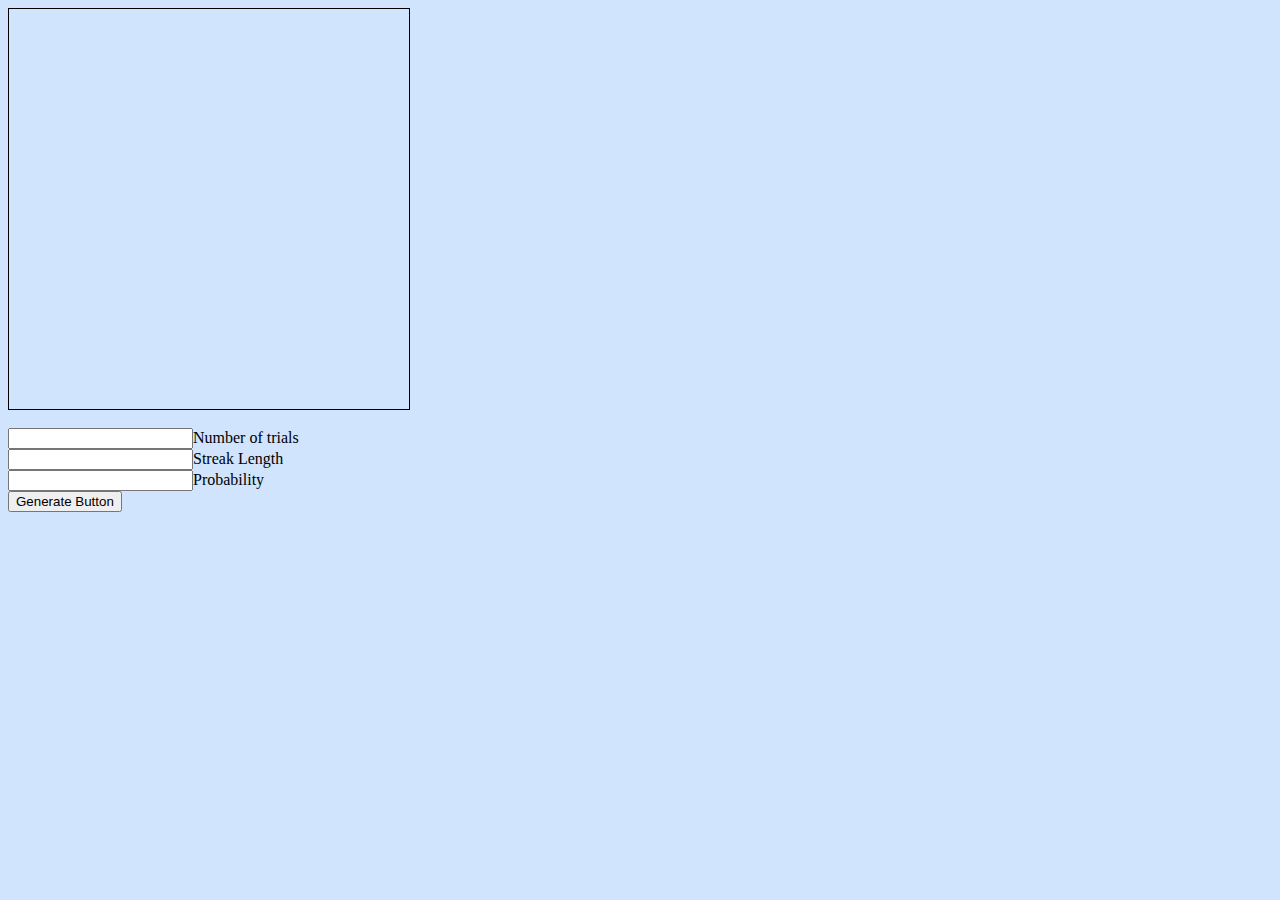
<file: prob.html>
<html>
<head>
    <link rel="stylesheet" type="text/css" href="style/style.css">

    <script type="text/javascript" src="js/jQuery-2.2.0/jquery-2.2.0.js"></script>
    <script type="text/javascript" src="js/Chart.js"></script>
</head>
<body>
    <div    id="graphContainer">
	   <canvas id="resultsGraph" width="400" height="400" style="border:1px solid #000000;"></canvas>
	</div><br>
    <input  id="noOfTrials"   type="text">Number of trials</input><br>
	<input  id="streakLength" type="text">Streak Length</input><br>
    <input  id="prob"         type="text">Probability</input><br>
	<button id="genButton">Generate Button</button><br>
</body>

<script language="javascript">
$( document ).ready(function() {
$("#genButton").click(generate);

});


var generate = function()
{
	var trialsText = $("#noOfTrials").val();
	var trials     = parseInt(trialsText);

    var streakLength = parseInt($("#streakLength").val());
    if(streakLength == 0)
        return;

	var probText   = $("#prob").val();
	var prob       = parseInt(probText);

	var trialNo = 0;


    var results = [0, 0];
    var allShots = [];

    var currentStreak = 0;
    console.log("currentStreak: " + currentStreak);
/*
    console.log("trials: " + trials);
    console.log("streak length: " + streakLength);
    console.log("probability: " + prob);
    console.log("results: " + currentStreak);
    console.log("allShots: " + allShots);
*/

	for(trialNo = 0; trialNo < trials; ++trialNo)
	{
        var thisValue = Math.round((Math.random() * 100));
        
        allShots.push(thisValue);
            
        if(thisValue <= prob)
        { // The current streak continutes (or starts)
            ++currentStreak;
            console.log("currentStreak: " + currentStreak);

        }
        else
        {// The current streak ends
            results[0] += Math.floor(currentStreak / streakLength);
            currentStreak = 0;
        console.log("currentStreak: " + currentStreak);

        }

/*
    console.log("trials: " + trials);
    console.log("streak length: " + streakLength);
    console.log("probability: " + prob);
    console.log("results: " + currentStreak);
    console.log("allShots: " + allShots);
*/


    }	
    results[0] += Math.floor(currentStreak / streakLength);


    console.log(results);
    results[1] = (trials - (results[0] * streakLength)) / streakLength;
    console.log(results);


    var barData = {
        labels : ["All successes","At least one failure"],
        datasets : [
            {
                fillColor : "#48A497",
                strokeColor : "#48A4D1",
                data : [results[0], results[1]]
            }

        ]
    }

    $("#resultsGraph").remove();
    $("#graphContainer").append('<canvas id="resultsGraph" width="400" height="400" style="border:1px solid #000000;"></canvas>');
    
    var ctx = $("#resultsGraph").get(0).getContext("2d");
    var myNewChart = new Chart(ctx).Bar(barData);

    console.log(allShots);

}

    var allArrayElementsSame = function(array, target)
    {
        console.log(array);
 
        if(!array || !target)
            false;

        if(array.length == 0)
            return false;

        var i;
        for(i = 0; i < array.length; ++i)
        {
            if(array[i] != target)
                return false;
        }
        return true;

    }


</script>
</html>
</file>
<file: style/style.css>
body {
    background-color: #d0e4fe;
}

table {
	visibility: visible;
	overflow: visible;
}
</file>
